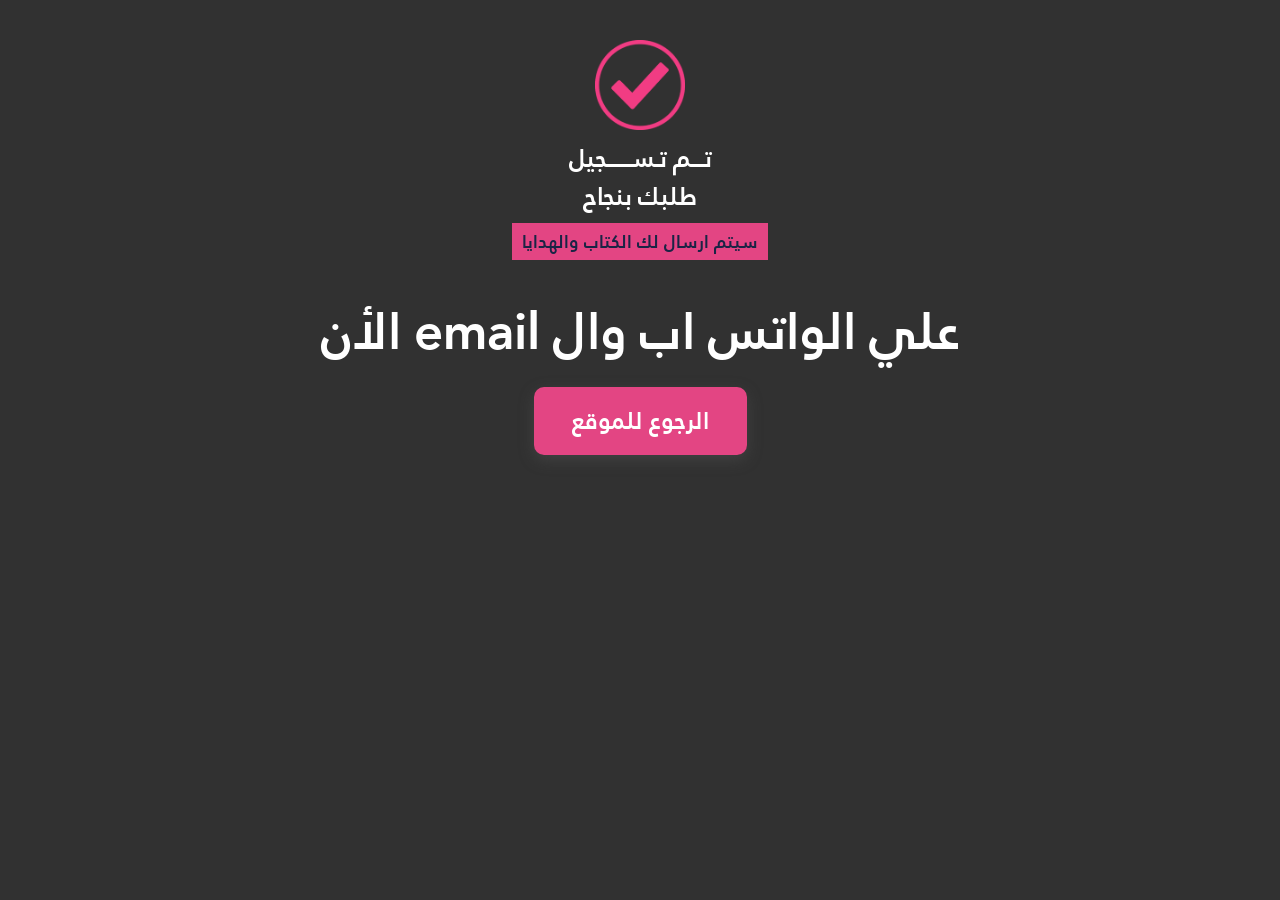
<file: thanksPage.html>
<!DOCTYPE html>
<html lang="ar" dir="rtl">
  <head>
    <meta charset="UTF-8" />
    <meta name="viewport" content="width=device-width, initial-scale=1.0" />
    
    <!-- SEO Title Tag -->
    <title>تم تسجيل طلبك بنجاح | كتاب قواعد الرغبة (من راغب إلى مرغوب)</title>

    <!-- SEO Meta Tags for Confirmation Page -->
    <meta name="description" content="شكراً لطلبك كتاب قواعد الرغبة. تم تسجيل طلبك بنجاح وسيتم إرسال الكتاب والهدايا على الواتساب والإيميل الآن." />
    <meta name="robots" content="noindex, nofollow" />
    <meta name="author" content="قواعد الرغبة - Rules of Desire" />
    <meta name="theme-color" content="#E34583" />

    <!-- Open Graph / Social Media Meta Tags (WhatsApp, Facebook, Messenger, etc.) -->
    <meta property="og:locale" content="ar_EG" />
    <meta property="og:type" content="website" />
    <meta property="og:title" content="تم تسجيل طلبك بنجاح | كتاب قواعد الرغبة (من راغب إلى مرغوب)" />
    <meta property="og:description" content="شكراً لطلبك كتاب قواعد الرغبة. تم تسجيل طلبك بنجاح وسيتم إرسال الكتاب والهدايا على الواتساب والإيميل الآن." />
    <meta property="og:site_name" content="كتاب قواعد الرغبة - Rules of Desire" />
    <meta property="og:image" content="images/hero-img.webp" />
    <meta property="og:image:secure_url" content="images/hero-img.webp" />
    <meta property="og:image:type" content="image/webp" />

    <!-- Twitter Card Meta Tags -->
    <meta name="twitter:card" content="summary_large_image" />
    <meta name="twitter:title" content="تم تسجيل طلبك بنجاح | كتاب قواعد الرغبة (من راغب إلى مرغوب)" />
    <meta name="twitter:description" content="شكراً لطلبك كتاب قواعد الرغبة. تم تسجيل طلبك بنجاح وسيتم إرسال الكتاب والهدايا على الواتساب والإيميل الآن." />
    <meta name="twitter:image" content="images/hero-img.webp" />

    <!-- Favicon -->
    <link rel="shortcut icon" href="images/mark.png" type="image/x-icon" />

    <style>
      @font-face {
        font-family: F_Bold;
        src: local("F_Bold"), url("css/mainFont.ttf");
      }
      * {
        padding: 0;
        margin: 0;
        box-sizing: border-box;
      }
      html {
        scroll-behavior: smooth;
        direction: rtl;
      }
      body,
      html {
        font-family: F_Bold, sans-serif;
      }
      a {
        text-decoration: none;
      }
      img {
        width: 100%;
        display: block;
      }
      .div_btn {
        text-align: center;
      }
      .div_btn .btn {
        font-family: F_Bold, sans-serif;
        font-size: 24px;
        padding: 1px 38px 5px;
        line-height: 1.5;
        color: #fff;
        border-radius: 20px;
        box-shadow: 0 5px 15px #5858586b;
        cursor: pointer;
        line-height: 1;
      }
      .div_btn .btn span {
        color: #d5d5d5;
      }

      /* Start Thanks Page Section */
      body.thanks_page_page {
        background: url(images/thanks-2.webp) center/cover;
        min-height: 100vh;
      }
      .thanks_page {
        text-align: center;
        padding-top: 40px;
      }
      .thanks_page h1{
        color: #FFF;
        font-size: 9.5vw;
        text-align: center;
        line-height: 1.5;
        margin-bottom:3vw;
      }
      .thanks_page p {
        font-size: 4vw;
        color: #1A2445;
   background: #E34583;
        margin: 0 auto 8px;
        padding: 5px 10px 5px;
        width: max-content;
        line-height: 1.5;
      }
            .thanks_page span{
              color: #fff;
              font-size: 4vw;
            }
      .thanks_page .text {
        position: relative;
        width: max-content;
        margin: 0 auto;
        display: flex;
        flex-direction: column;
        align-items: center;
        justify-content: center;
        gap: 5px;
      }
      .thanks_page .div_btn {
        margin-top: 30px;
      }
      .thanks_page .div_btn a {
  background: linear-gradient(#E34583, #E34583);
    padding: 12px 38px 12px;
    border-radius: 10px;
      }
      .thanks_page .text .img_check {
        width: 90px;
        text-align: center;
        margin: 0 auto 5px;
      }
      /* ==========  Responsive Design  ========== */
      @media (min-width: 600px) {
        body.thanks_page_page {
          background: #313131;
          min-height: 100vh;
        }
      }

      @media (min-width: 992px) {
        .thanks_page p {
          font-size: 18px;
          margin-bottom: 25px;
        }

        .thanks_page h1,
        .thanks_page h3 {
          font-size: 25px;
          margin: 0px auto 8px;
        }

        .thanks_page .text img {
          width: 100px;
        }
      }
    </style>
  </head>

  <body class="thanks_page_page">
    <div class="thanks_page">
      <div class="text">
        <img class="img_check" src="images/mark.png" alt="تم تأكيد الطلب بنجاح" />
        <h1>تـــم تـســــــجيل  <br> طلبك بنجاح</h1>
      </div>
      <p>سيتم ارسال لك الكتاب والهدايا   </p>
      <span>علي الواتس اب وال email الأن</span>
      <div class="div_btn">
        <a href="index.html" class="btn" aria-label="الرجوع إلى الصفحة الرئيسية">الرجوع للموقع</a>
      </div>
    </div>
  </body>
</html>
</file>
